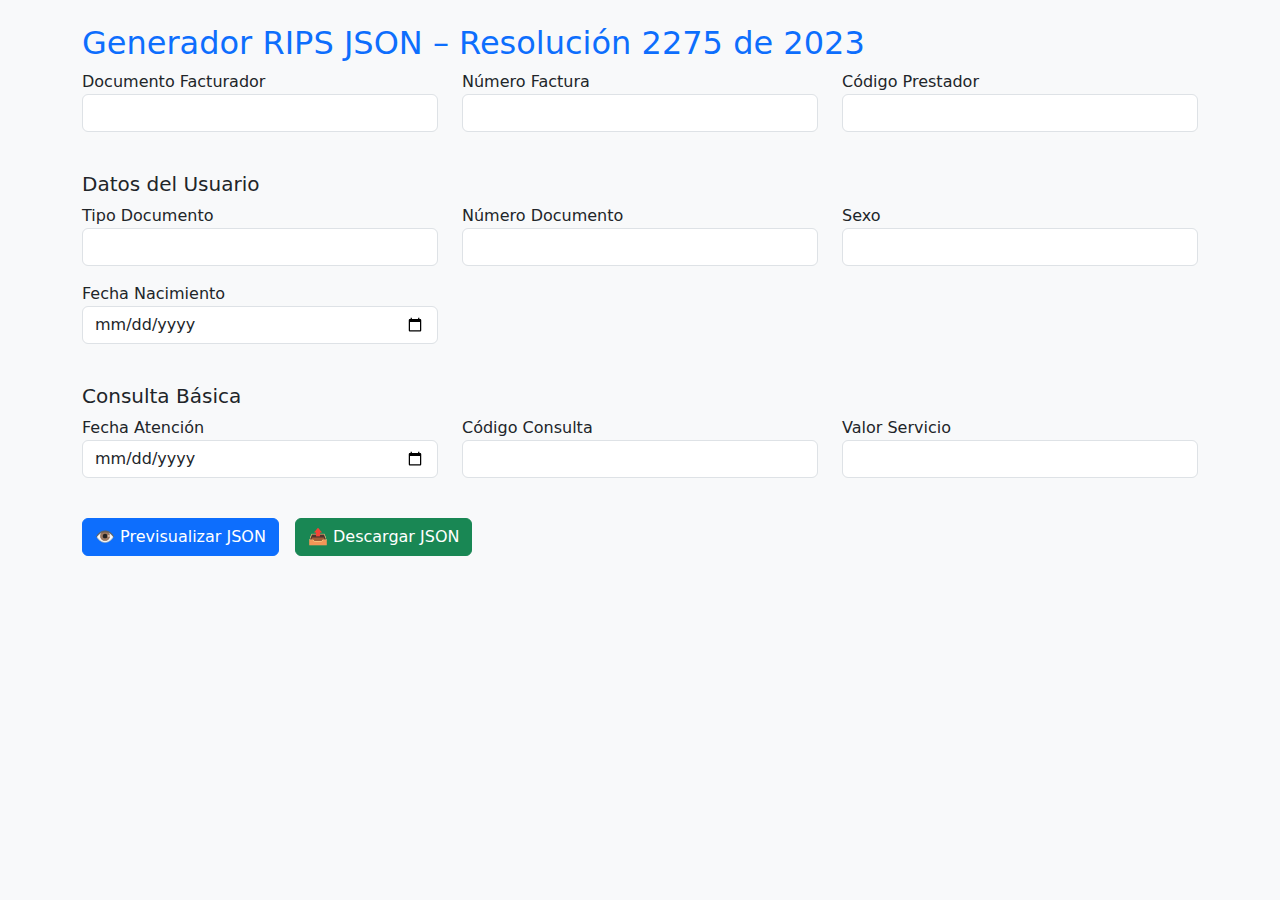
<file: app/templates/index.html>
<!DOCTYPE html>
<html lang="es">
<head>
    <meta charset="UTF-8">
    <title>Generador RIPS JSON</title>
    <link href="https://cdn.jsdelivr.net/npm/bootstrap@5.3.0/dist/css/bootstrap.min.css" rel="stylesheet">
</head>
<body class="bg-light text-dark">
    <div class="container mt-4">
        <h2 class="text-primary">Generador RIPS JSON – Resolución 2275 de 2023</h2>
        <form method="post">
            <div class="row">
                <div class="col-md-4 mb-3">
                    <label>Documento Facturador</label>
                    <input type="text" name="numDocumentoIdObligado" class="form-control" required>
                </div>
                <div class="col-md-4 mb-3">
                    <label>Número Factura</label>
                    <input type="text" name="numFactura" class="form-control" required>
                </div>
                <div class="col-md-4 mb-3">
                    <label>Código Prestador</label>
                    <input type="text" name="codPrestador" class="form-control" required>
                </div>
            </div>

            <h5 class="mt-4">Datos del Usuario</h5>
            <div class="row">
                <div class="col-md-4 mb-3">
                    <label>Tipo Documento</label>
                    <input type="text" name="tipoDocumentoIdentificacion" class="form-control" required>
                </div>
                <div class="col-md-4 mb-3">
                    <label>Número Documento</label>
                    <input type="text" name="numDocumentoIdentificacion" class="form-control" required>
                </div>
                <div class="col-md-4 mb-3">
                    <label>Sexo</label>
                    <input type="text" name="codSexo" class="form-control" required>
                </div>
                <div class="col-md-4 mb-3">
                    <label>Fecha Nacimiento</label>
                    <input type="date" name="fechaNacimiento" class="form-control" required>
                </div>
            </div>

            <h5 class="mt-4">Consulta Básica</h5>
            <div class="row">
                <div class="col-md-4 mb-3">
                    <label>Fecha Atención</label>
                    <input type="date" name="fechaInicioAtencion" class="form-control" required>
                </div>
                <div class="col-md-4 mb-3">
                    <label>Código Consulta</label>
                    <input type="text" name="codConsulta" class="form-control" required>
                </div>
                <div class="col-md-4 mb-3">
                    <label>Valor Servicio</label>
                    <input type="number" step="0.01" name="vrServicio" class="form-control" required>
                </div>
            </div>

            <div class="d-flex gap-3 mt-4">
                <button type="submit" class="btn btn-primary">👁️ Previsualizar JSON</button>
                <button formaction="/descargar" formmethod="post" class="btn btn-success">📤 Descargar JSON</button>
            </div>
        </form>
    </div>
</body>
</html>
</file>
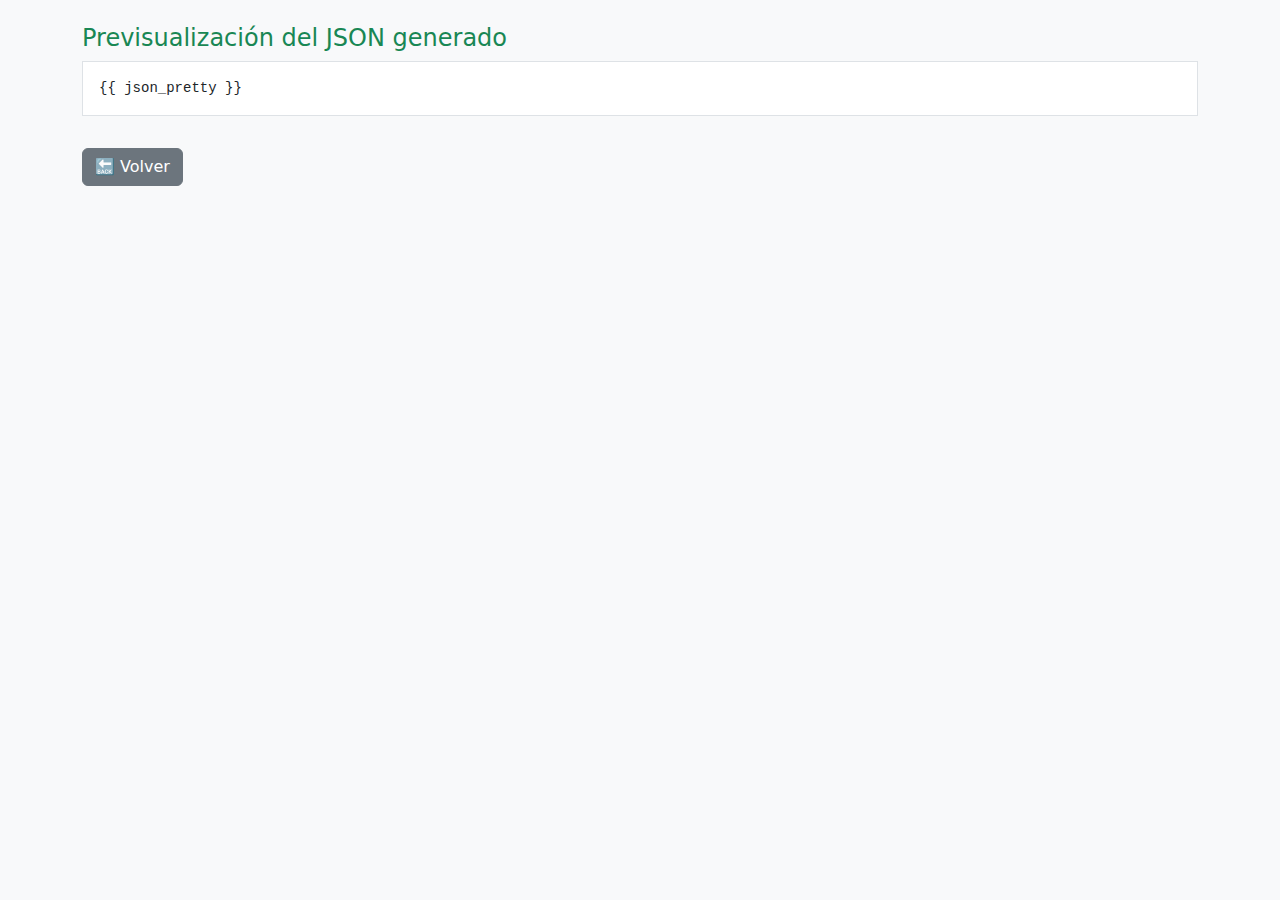
<file: app/templates/preview.html>
<!DOCTYPE html>
<html lang="es">
<head>
    <meta charset="UTF-8">
    <title>Previsualización JSON</title>
    <link href="https://cdn.jsdelivr.net/npm/bootstrap@5.3.0/dist/css/bootstrap.min.css" rel="stylesheet">
</head>
<body class="bg-light text-dark">
    <div class="container mt-4">
        <h4 class="text-success">Previsualización del JSON generado</h4>
        <pre class="bg-white border p-3" style="max-height: 500px; overflow: auto;">{{ json_pretty }}</pre>
        <a href="/" class="btn btn-secondary mt-3">🔙 Volver</a>
    </div>
</body>
</html>
</file>
